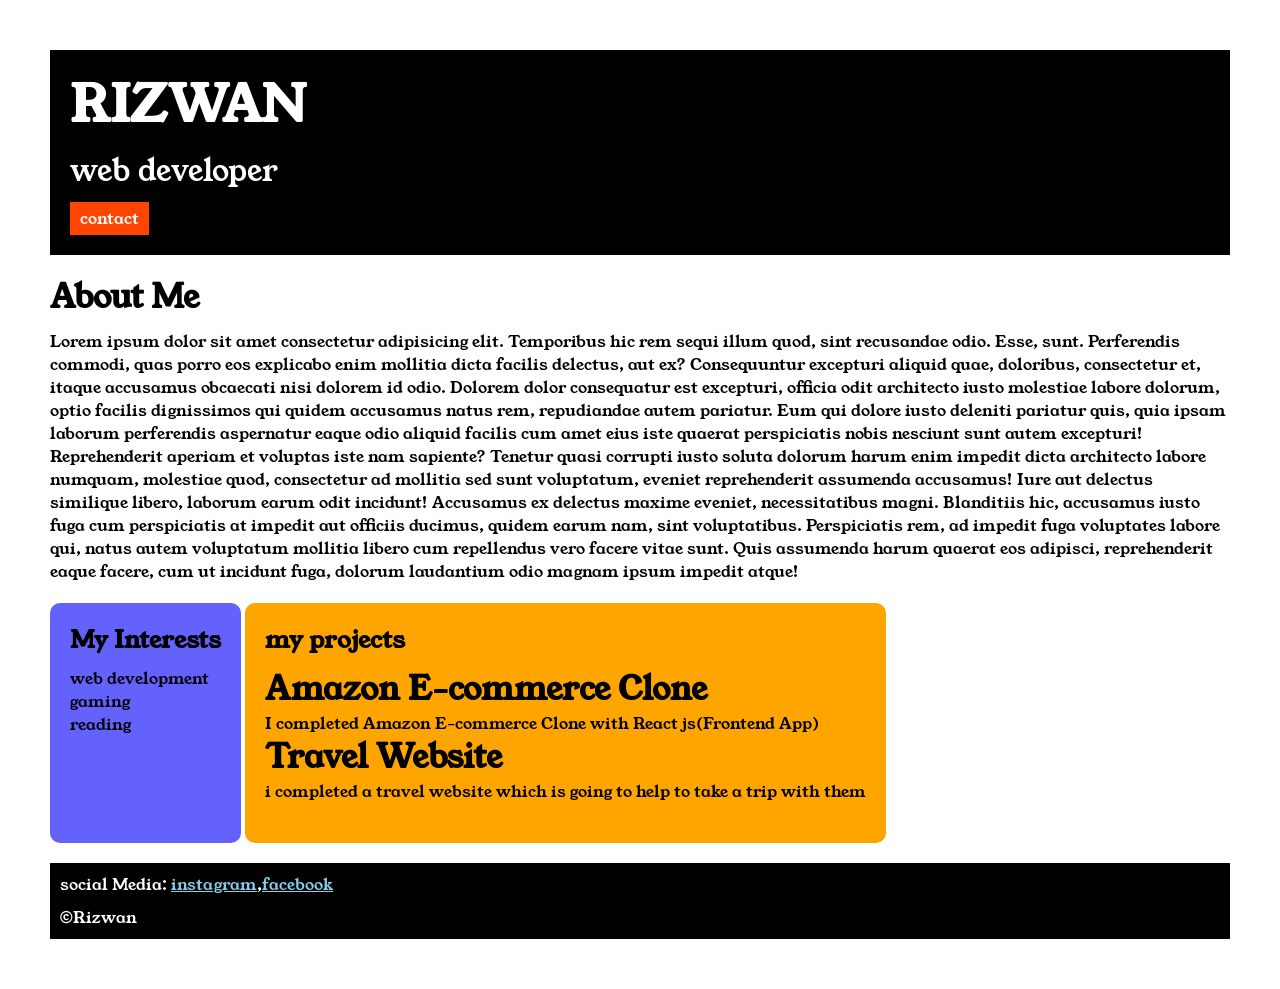
<file: index.html>
<!DOCTYPE html>
<html lang="en">

<head>
    <meta charset="UTF-8">
    <meta name="viewport" content="width=device-width, initial-scale=1.0">
    <title>portfolio</title>
    <link rel="stylesheet" href="style.css">
    <link rel="preconnect" href="https://fonts.googleapis.com">
    <link rel="preconnect" href="https://fonts.gstatic.com" crossorigin>
    <link href="https://fonts.googleapis.com/css2?family=Young+Serif&display=swap" rel="stylesheet">
</head>

<body>
    <div class="container">

        <div class="section-one">
            <h1 class="section-one__name">RIZWAN</h1>
            <p class="section-one__role">web developer</p>
            <a class="section-one__contact" href="contact.html">contact</a>
        </div>
        <div class="section-two">
            <h1 class="section-two__title">About Me</h1>
            <p class="section-two__desc">Lorem ipsum dolor sit amet consectetur adipisicing elit. Temporibus hic rem
                sequi illum quod, sint recusandae
                odio. Esse, sunt. Perferendis commodi, quas porro eos explicabo enim mollitia dicta facilis delectus,
                aut ex?
                Consequuntur excepturi aliquid quae, doloribus, consectetur et, itaque accusamus obcaecati nisi dolorem
                id odio.
                Dolorem dolor consequatur est excepturi, officia odit architecto iusto molestiae labore dolorum, optio
                facilis
                dignissimos qui quidem accusamus natus rem, repudiandae autem pariatur. Eum qui dolore iusto deleniti
                pariatur
                quis, quia ipsam laborum perferendis aspernatur eaque odio aliquid facilis cum amet eius iste quaerat
                perspiciatis nobis nesciunt sunt autem excepturi! Reprehenderit aperiam et voluptas iste nam sapiente?
                Tenetur
                quasi corrupti iusto soluta dolorum harum enim impedit dicta architecto labore numquam, molestiae quod,
                consectetur ad mollitia sed sunt voluptatum, eveniet reprehenderit assumenda accusamus! Iure aut
                delectus
                similique libero, laborum earum odit incidunt! Accusamus ex delectus maxime eveniet, necessitatibus
                magni.
                Blanditiis hic, accusamus iusto fuga cum perspiciatis at impedit aut officiis ducimus, quidem earum nam,
                sint
                voluptatibus. Perspiciatis rem, ad impedit fuga voluptates labore qui, natus autem voluptatum mollitia
                libero
                cum repellendus vero facere vitae sunt. Quis assumenda harum quaerat eos adipisci, reprehenderit eaque
                facere,
                cum ut incidunt fuga, dolorum laudantium odio magnam ipsum impedit atque!</p>
        </div>
        <div class="section-three">
            <h2 class="section-three__title">My Interests</h2>
            <ul class="section-three__desc">
                <li>web development</li>
                <li>gaming</li>
                <li>reading</li>
            </ul>
        </div>
        <div class="section-four">
            <h2 class="section-four__title">my projects</h2>
            <ul class="section-four__desc">
                <li>
                    <h1>Amazon E-commerce Clone</h1>
                </li>
                <p>I completed Amazon E-commerce Clone with React js(Frontend App)</p>
                <li>
                    <h1>Travel Website</h1>
                    <p>i completed a travel website which is going to help to take a trip with them</p>

                </li>

            </ul>

        </div>
        <div class="section-five">
        <p class="section-five_title">social Media: <a href="">instagram</a>,<a href="">facebook</a></p>
<p class="section-five__desc">&copy;Rizwan</p>
        </div>

    </div>

</body>

</html>
</file>
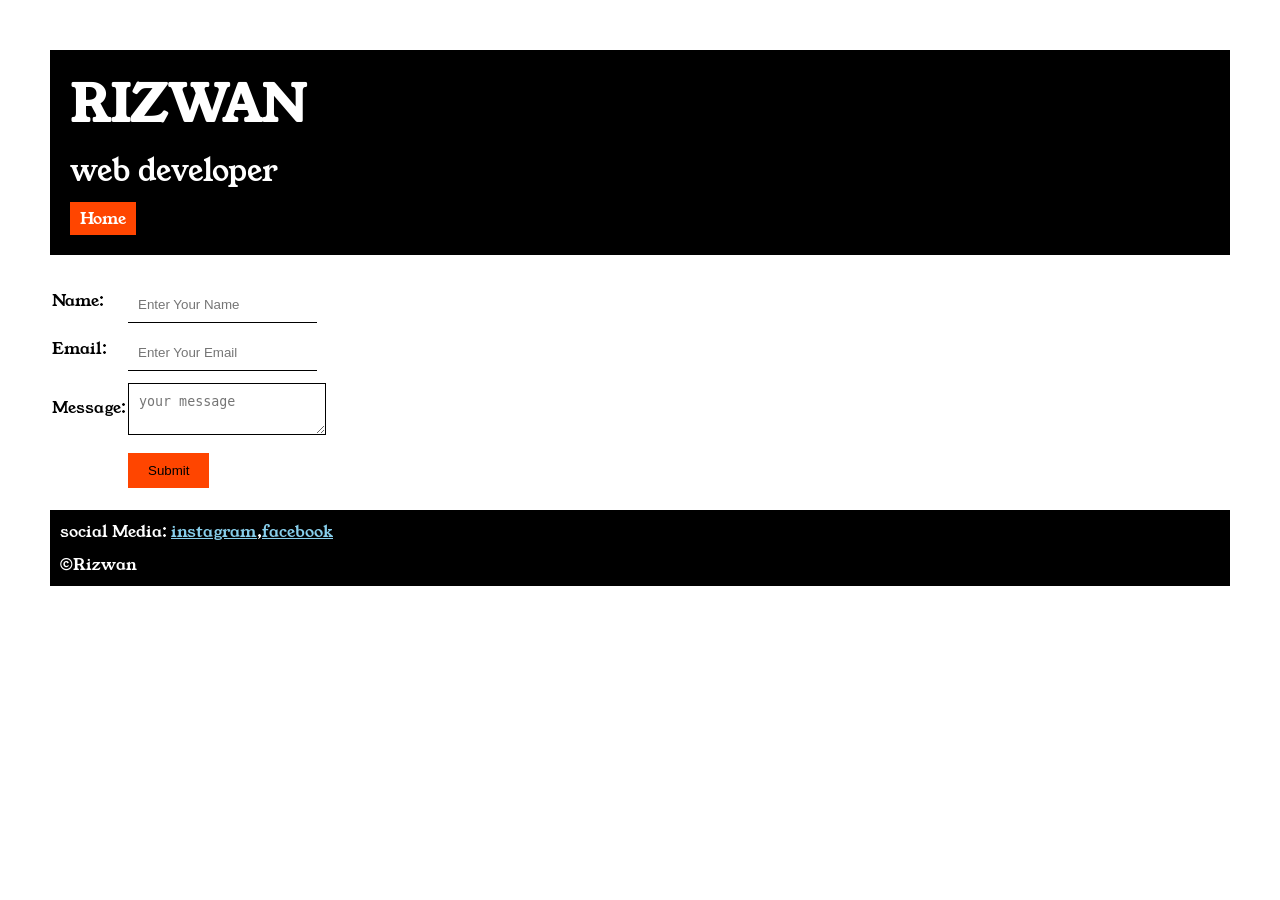
<file: contact.html>
<!DOCTYPE html>
<html lang="en">

<head>
    <meta charset="UTF-8">
    <meta name="viewport" content="width=device-width, initial-scale=1.0">
    <title>Document</title>
    <link rel="stylesheet" href="style.css">
    <link rel="preconnect" href="https://fonts.googleapis.com">
    <link rel="preconnect" href="https://fonts.gstatic.com" crossorigin>
    <link href="https://fonts.googleapis.com/css2?family=Young+Serif&display=swap" rel="stylesheet">
</head>

<body>
    <div class="container">
        <div class="section-one">
            <h1 class="section-one__name">RIZWAN</h1>
            <p class="section-one__role">web developer</p>
            <a class="section-one__contact" href="index.html">Home</a>
        </div>
        <div class="contact-form">
            <form>
                <table>
                    <tr>
                        <td>Name:</td>
                        <td><input type="text" class="contact-form__input"placeholder="Enter Your Name"></td>
                    </tr>
                    <tr>
                        <td>Email:</td>
                        <td><input type="text" class="contact-form__input" placeholder="Enter Your Email"></td>
                    </tr>
                    <tr>
                        <td>Message:</td>
                        <td><textarea placeholder="your message" class="contact-form__textarea"></textarea></td>
                    </tr>
                    <tr>
                        <td></td>
                        <td><input type="submit" class="contact-form__submit"></td>
                    </tr>

                </table>

            </form>

        </div>
        <div class="section-five">
            <p class="section-five_title">social Media: <a href="">instagram</a>,<a href="">facebook</a></p>
            <p class="section-five__desc">&copy;Rizwan</p>
        </div>
    </div>

</body>

</html>
</file>
<file: style.css>
*{
    margin: 0px;
    padding: 0px;
    
}
body{
  font-family: "Young Serif", serif;
  font-weight: 400;
  font-style: normal;

}
.container{
    padding: 50px;
}
.section-one{
    background-color: black;
    color: white;
    padding: 20px;

}
.section-one__contact{
    background-color: orangered;
    color: white;
    text-decoration: none;
    padding-top: 5px;
    padding-right:10px;
    padding-bottom:5px;
    padding-left: 10px;
    display:inline-block;
    margin-top: 10px;
}
.section-one__name{
    font-size: 50px;
}
.section-one__role{
    font-size: 30px;
    margin-top: 10px;
}
.section-two,.section-three,.section-four,.section-five{
    margin-top: 20px;
}
.section-two__desc,.section-three__desc,.section-four__desc,.section-five__desc{
    margin-top: 10px;
}
.section-three{
    background-color:#6462FD;
    padding: 20px;
    border-radius: 10px;
    display: inline-block;
    vertical-align: top;
    height: 200px;

}
 .section-four{
    background-color: orange;
    border-radius: 10px;
    padding: 5px;
    display: inline-block;
    height: 200px;
    vertical-align: top;
    padding: 20px;

} 
.section-five{
    background-color: black;
    color: white;
    padding: 10px;
}
.section-five a{
    color: skyblue
    ;
}
.section-three li,.section-four li{
    list-style-type: none;
}

.contact-form{
    margin-top: 20px;
}
.contact-form__input,.contact-form__textarea,.contact-form__submit{
    margin-top: 10px;
}
.contact-form__input{
    padding: 10px;
    border: none;
    border-bottom: solid 1px;
}
.contact-form__textarea{
    padding: 10px;
    border: 1px solid;
}
.contact-form__submit{
    padding-top: 10px;
    padding-right:20px;
    padding-bottom:10px;
    padding-left: 20px;
    background-color: orangered;
    border: none;
}
</file>
